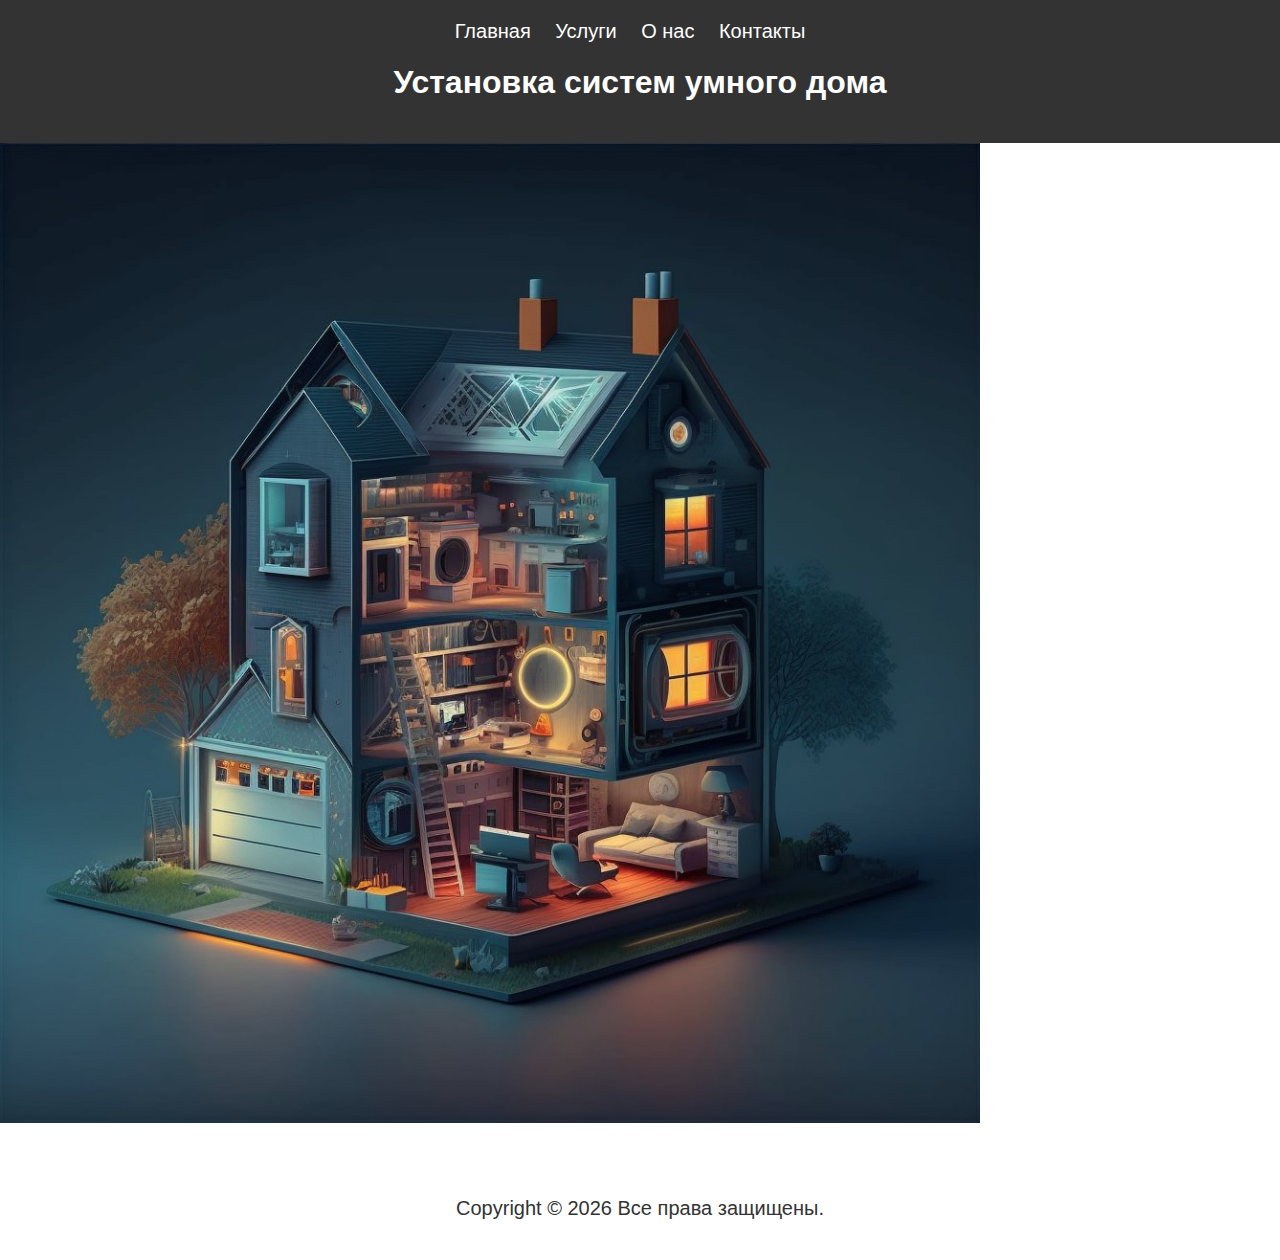
<file: index.html>
<!DOCTYPE html>
<html>
<head>
 <meta charset="UTF-8">
 <title>Установка систем умного дома</title>
 <link rel="stylesheet" href="style2.css">
</head>
<body>
 <header>
  <nav>
   <ul>
	<li><a href="index.html">Главная</a></li>
	<li><a href="uslugy.html">Услуги</a></li>
	<li><a href="onas.html">О нас</a></li>
	<li><a href="contact.html">Контакты</a></li>
   </ul>
  </nav>
  <h1>Установка систем умного дома</h1>
 </header>
 <main>
 	<img src="Photo марта 25, 11 16 45 AM.jpeg"
 </main>
 <footer>
  <p>Copyright &copy; 
  <script>
   document.write(new Date().getFullYear());
  </script> 
  Все права защищены.</p>
 </footer>
</body>
</html>
</file>
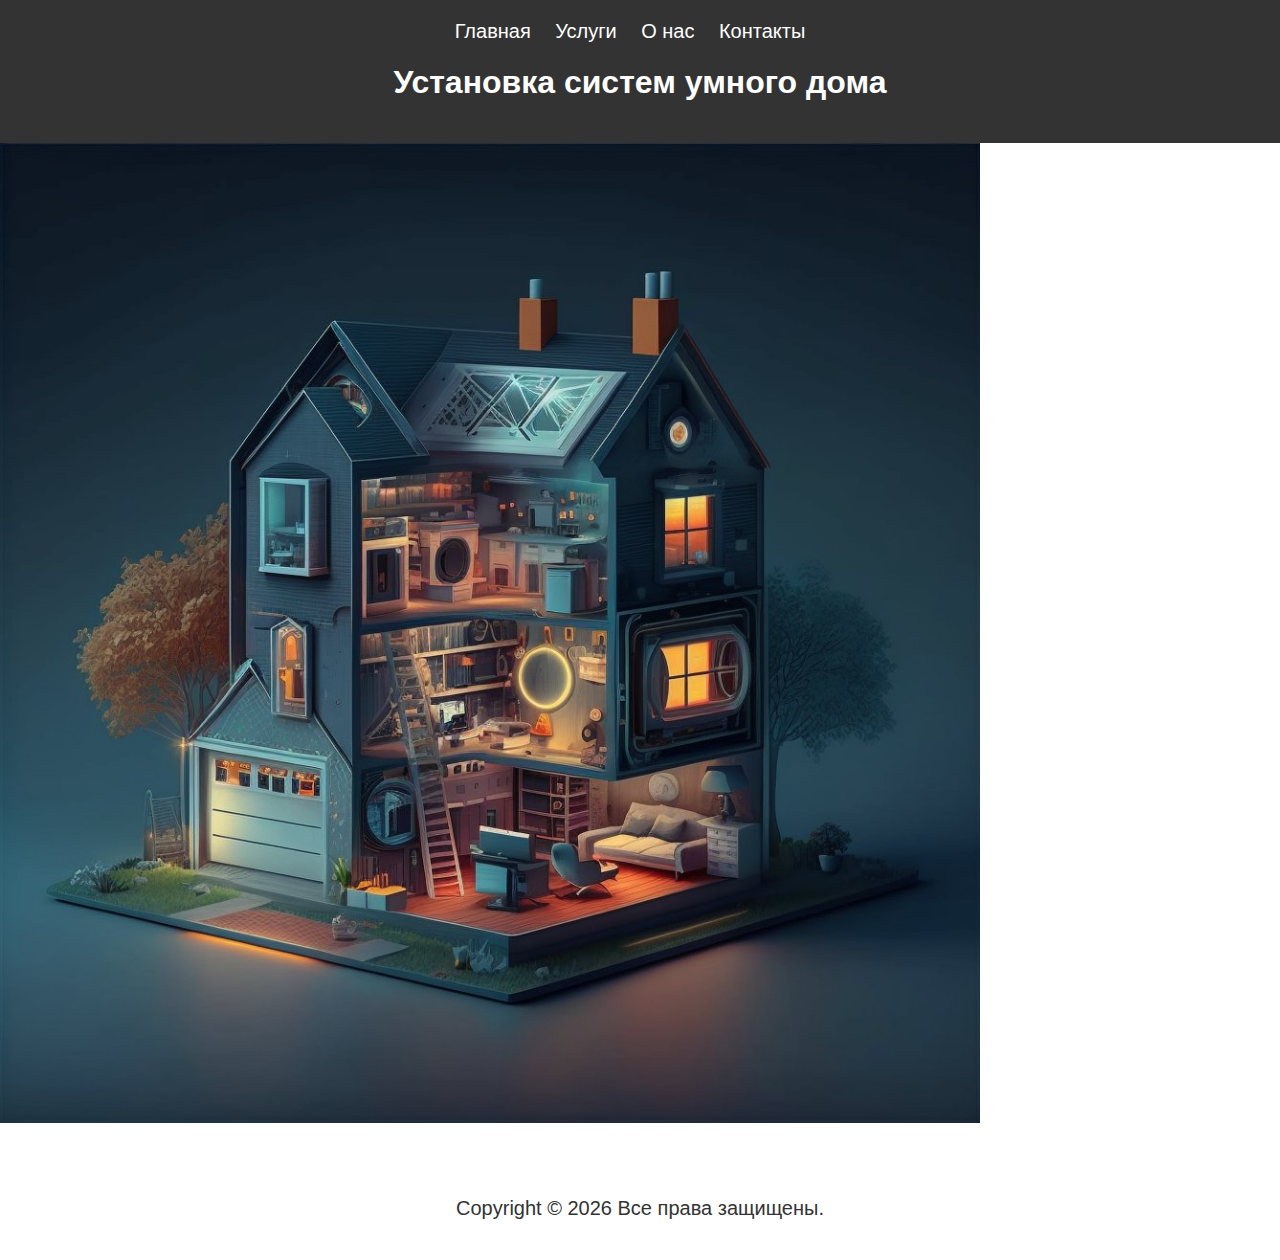
<file: glavnay.html>
<!DOCTYPE html>
<html>
<head>
 <meta charset="UTF-8">
 <title>Установка систем умного дома</title>
 <link rel="stylesheet" href="style2.css">
</head>
<body>
 <header>
  <nav>
   <ul>
	<li><a href="glavnay.html">Главная</a></li>
	<li><a href="uslugy.html">Услуги</a></li>
	<li><a href="onas.html">О нас</a></li>
	<li><a href="#">Контакты</a></li>
   </ul>
  </nav>
  <h1>Установка систем умного дома</h1>
 </header>
 <main>
 	<img src="Photo марта 25, 11 16 45 AM.jpeg"
 </main>
 <footer>
  <p>Copyright &copy; 
  <script>
   document.write(new Date().getFullYear());
  </script> 
  Все права защищены.</p>
 </footer>
</body>
</html>
</file>
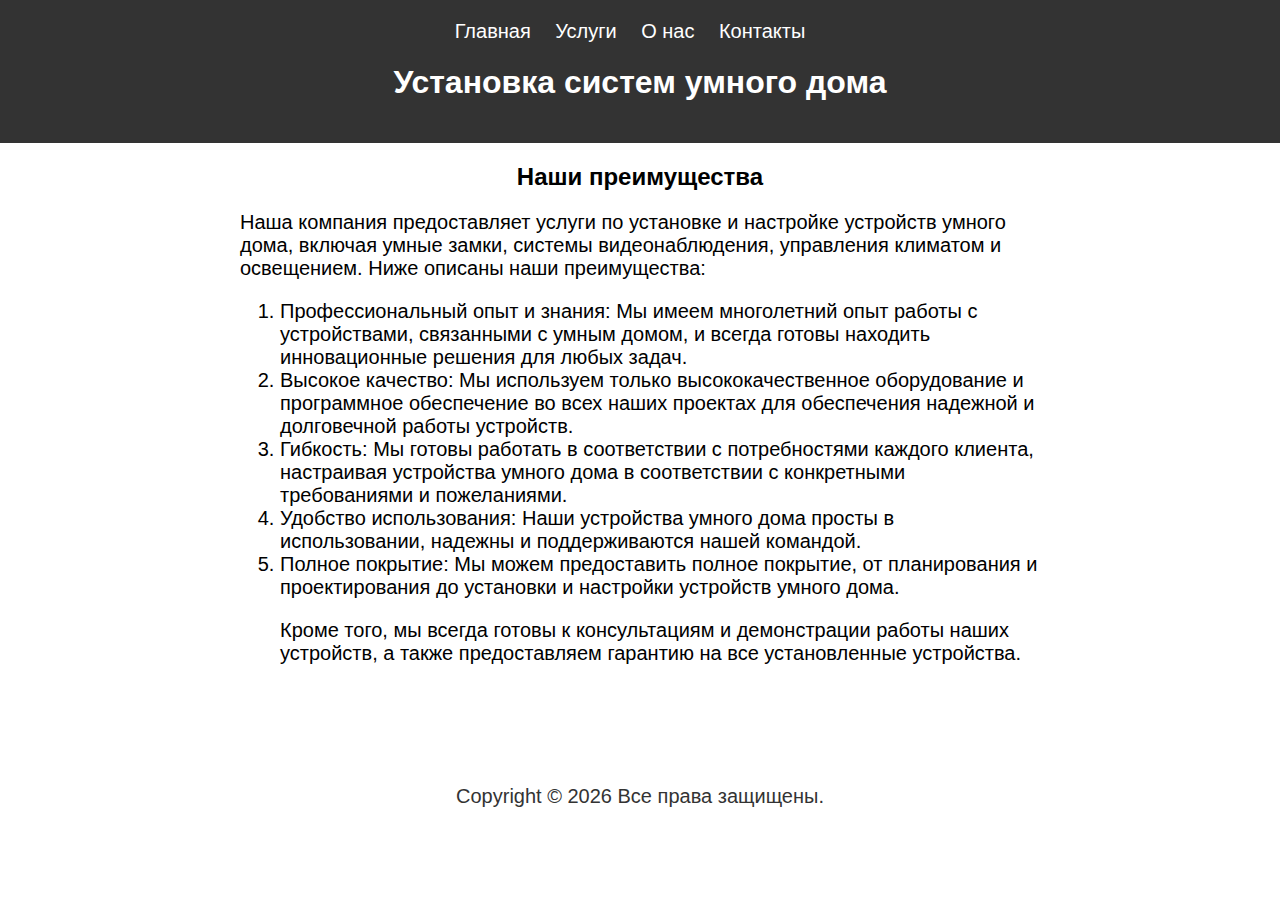
<file: onas.html>
<!DOCTYPE html>
<html>
<head>
 <meta charset="UTF-8">
 <title>Установка систем умного дома</title>
 <link rel="stylesheet" href="style.css">
</head>
<body>
 <header>
  <nav>
   <ul>
	<li><a href="index.html">Главная</a></li>
	<li><a href="uslugy.html">Услуги</a></li>
	<li><a href="onas.html">О нас</a></li>
	<li><a href="contact.html">Контакты</a></li>
   </ul>
  </nav>
  <h1>Установка систем умного дома</h1>
 </header>
 <main>
  <section>
   <h2>Наши преимущества</h2>
   <p>Наша компания предоставляет услуги по установке и настройке устройств умного дома, включая умные замки, системы видеонаблюдения, управления климатом и освещением. Ниже описаны наши преимущества:
</p>
   <ol>
	<li>Профессиональный опыт и знания: Мы имеем многолетний опыт работы с устройствами, связанными с умным домом, и всегда готовы находить инновационные решения для любых задач.
</li>
	<li>Высокое качество: Мы используем только высококачественное оборудование и программное обеспечение во всех наших проектах для обеспечения надежной и долговечной работы устройств.
</li>
	<li>Гибкость: Мы готовы работать в соответствии с потребностями каждого клиента, настраивая устройства умного дома в соответствии с конкретными требованиями и пожеланиями.
</li>
	<li>Удобство использования: Наши устройства умного дома просты в использовании, надежны и поддерживаются нашей командой.
</li>
   <li>Полное покрытие: Мы можем предоставить полное покрытие, от планирования и проектирования до установки и настройки устройств умного дома.
</li>
   <p>Кроме того, мы всегда готовы к консультациям и демонстрации работы наших устройств, а также предоставляем гарантию на все установленные устройства.
</p>
   </ol>
  </section>
 </main>
 <footer>
  <p>Copyright &copy; 
  <script>
   document.write(new Date().getFullYear());
  </script> 
  Все права защищены.</p>
 </footer>
</body>
</html>
</file>
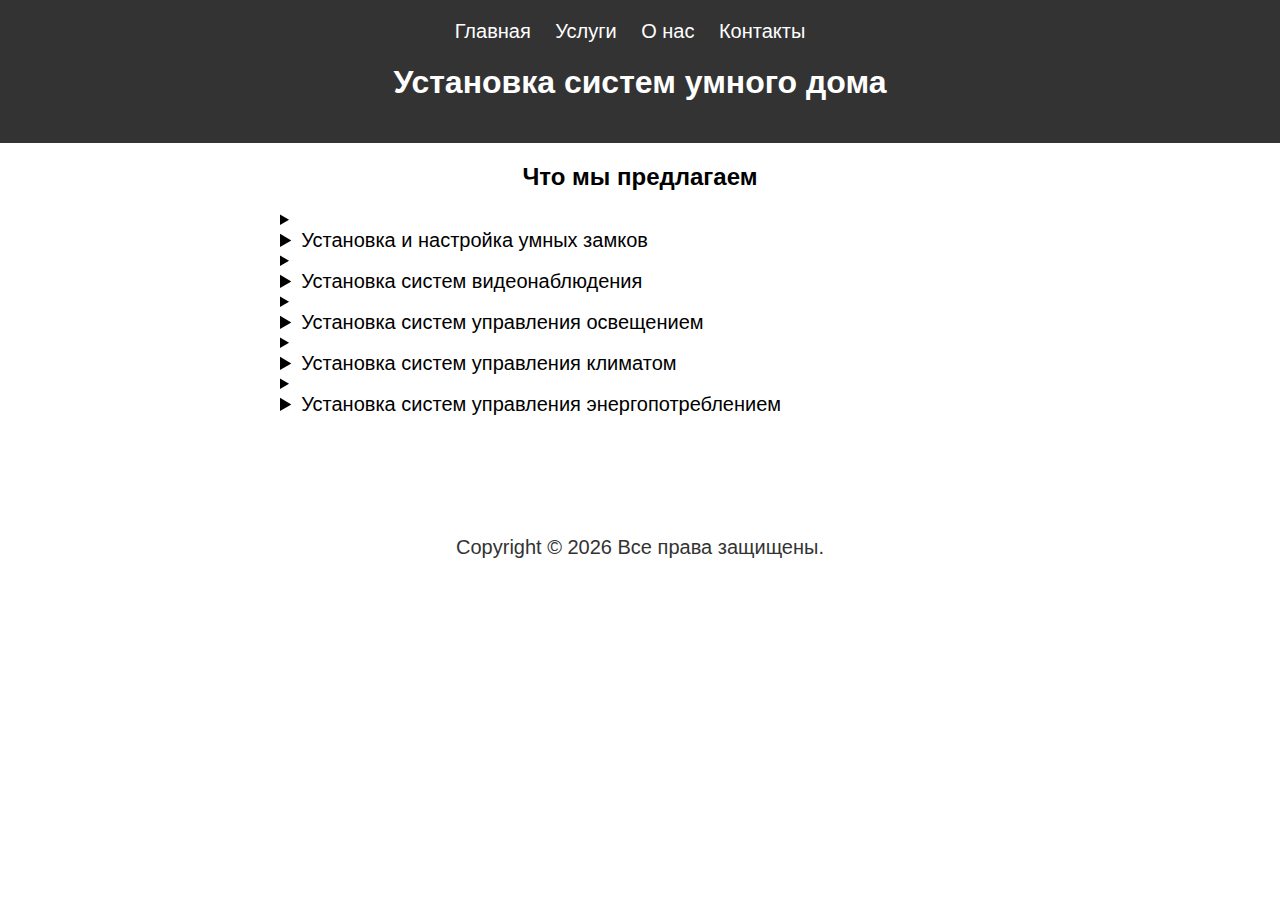
<file: uslugy.html>
<!DOCTYPE html>
<html>
<head>
 <meta charset="UTF-8">
 <title>Установка систем умного дома</title>
 <link rel="stylesheet" href="style.css">
</head>
<body>
 <header>
  <nav>
   <ul>
	<li><a href="index.html">Главная</a></li>
	<li><a href="uslugy.html">Услуги</a></li>
	<li><a href="onas.html">О нас</a></li>
	<li><a href="contact.html">Контакты</a></li>
   </ul>
  </nav>
  <h1>Установка систем умного дома</h1>
 </header>

 <main>
  <section>
   <h2>Что мы предлагаем</h2>
   <ul>
   <details>
   <summary>
	<li>Установка и настройка умных замков</li>
   </summary>
   <p>Это процесс установки новых замков, обеспечивающих доступ в помещение с помощью биометрических данных, кодового слова, ключей, смартфона. Умные замки обычно контролируются с помощью мобильных устройств, планшетов и NFC меток. 

Установка умных замков включает в себя выбор необходимых компонентов и элементов, техническую установку самого замка с использованием специальных инструментов, а также настройку программного обеспечения, которое управляет работой замка.

Преимущества установки умных замков включают более безопасную и удобную систему доступа к помещению, мониторинг действий пользователей, управление доступом гостей и доверенных лиц, а также возможность удаленного контроля (например, если вы забыли закрыть дверь, то можно сделать это удаленно).

Важными факторами при установке умных замков являются надежность этой системы, автономность (возможность использования в случае отключения интернета), а также совместимость с другими устройствами умного дома, такими как системы безопасности и управления освещением. Создавая свою собственную систему умного дома, нужно выбрать умный замок с функциями, которые максимально соответствуют вашим потребностям, а также удобной настройкой с помощью мобильных устройств или компьютера.
   </p>
   </details>
   <details>
   <summary>
	<li>Установка систем видеонаблюдения</li>
	</summary>
   <p>Это процесс установки камер видеонаблюдения и другого оборудования, а также настройка программного обеспечения для их управления. Система видеонаблюдения может быть установлена в любом помещении или на открытой территории.

Она может состоять из камер видеонаблюдения, видеорегистраторов, кабелей и другого оборудования. Системы видеонаблюдения могут быть настроены на автоматическое управление или на ручное управление операторами.

Преимущества установки системы видеонаблюдения включают обеспечение безопасности и защиты имущества, а также предупреждение краж и несанкционированного доступа. Кроме того, система видеонаблюдения улучшает работу охраны и позволяет оперативно реагировать на происходящие события.

Установка системы видеонаблюдения может быть проведена как на новом объекте, так и на уже существующем. Количество камер и другого оборудования зависят от особенностей помещения и требований заказчика. Также возможна интеграция системы видеонаблюдения с другими системами умного дома.
	</p>
	</details>
	<details>
	<summary>
	<li>Установка систем управления освещением</li>
	</summary>
   <p>Это процесс, который включает в себя выбор и установку устройств и инструментов, позволяющих контролировать освещение в помещении, создавая комфортные условия для жильцов или работников.

Системы управления освещением могут включать в себя автоматические выключатели и датчики движения, программирование и управление освещением через смартфон или пульт дистанционного управления, диммеры и цветовую температуру, а также интеграцию с другими системами умного дома.

Установка системы управления освещением может быть проведена как в новом здании, так и в уже существующем, и может быть настроена на автоматический или ручной контроль.

Преимущества установки системы управления освещением включают более эффективное использование энергии, экономию на счетах за электроэнергию, удобство управления и создание комфортных условий для жильцов или работников.
   </p>
   </details>
   <details>
   	<summary> 
	<li>Установка систем управления климатом</li>
   </summary>
   <p>Это процесс, который включает в себя выбор и установку устройств и инструментов, позволяющих контролировать и регулировать внутреннее пространство помещения, чтобы создать комфортный и здоровый климат для жильцов или работников.

Системы управления климатом могут включать в себя кондиционеры, системы отопления и охлаждения, вентиляционные системы, системы очистки воздуха, системы контроля влажности и многие другие устройства.

Установка системы управления климатом может проводиться как в новом здании, так и в уже существующем, и может быть настроена на автоматический или ручной контроль.

Преимущества установки системы управления климатом включают более комфортные условия пребывания в помещении, улучшение качества воздуха и снижение затрат на энергию в связи с более эффективным использованием отопительных и охлаждающих систем.
   </p>
   </details>
   <details>
   	<summary>
	<li>Установка систем управления энергопотреблением</li> 
   </summary>
   <p>Это процесс, который позволяет сберегать энергию и ресурсы, снизить затраты на электричество, газ, воду и другие материальные ресурсы. Системы управления энергопотреблением – это комплекс программных и аппаратных средств, которые позволяют автоматизировать процесс контроля и управления энергопотреблением в целях оптимизации эксплуатации техники и оборудования.

Установка системы управления энергопотреблением включает в себя ряд работ, начиная с оценки потенциала для экономии энергоресурсов и заканчивая внедрением специализированного оборудования и программных средств. Результатом установки системы управления энергопотреблением становится уменьшение затрат на энергию и сокращение вредного воздействия на окружающую среду.

Кроме того, системы управления энергопотреблением могут использоваться на производстве и в различных отраслях промышленности для оптимизации процесса производства и контроля за использованием энергоресурсов. Например, такие системы могут контролировать работу оборудования, регулировать освещение, вентиляцию и кондиционирование воздуха, а также управлять системами отопления и водоснабжения.

В итоге, установка системы управления энергопотреблением является важным шагом в повышении энергоэффективности и экономии ресурсов в любой организации.
  </p>
  </details>
   </ul>
  </section>
  </main>
 <footer>
  <p>Copyright &copy; 
  <script>
   document.write(new Date().getFullYear());
  </script> 
  Все права защищены.</p>
 </footer>
</body>
</html>
</file>
<file: style2.css>
body {
 font-family: Arial, sans-serif;
 margin: 0;
 padding: 0;
}

header {
 background-color: #333;
 color: #fff;
 padding: 20px;
 text-align: center;
}

nav ul {
 list-style: none;
 margin: 0;
 padding: 0;
}

nav ul li {	
 display: inline-block;
 margin-right: 20px;
}

nav ul li a {
 color: #fff;
 text-decoration: none;
}

main {
 width: auto;
 
}

section {
 margin-bottom: 30px;
}

h2 {
 margin-top: 0;
 text-align: center ;
}

ul, ol {
 margin-top: 0;
}

footer {
 color: #333;
 padding: 20px;
 text-align: center;
 margin-top: 30px;
}
}

::-webkit-details-marker {
  display:none;
}

p {
  font-size: 20px;
}

li {
  font-size: 20px;
}

img {
max-width: 980px;
}

.center-image {
  display: block;
  margin: 0 auto;
}

.conteiner {
 padding-left: 50px;
 display: flex;
 flex-direction: row;
 
}
.vk {
 margin-left: 5px;
 margin-top: 5px;
}

.wp {
 margin-top: 5px;
 margin-left: 5px;
}
</file>
<file: style.css>
body {
 font-family: Arial, sans-serif;
 margin: 0;
 padding: 0;
}

header {
 background-color: #333;
 color: #fff;
 padding: 20px;
 text-align: center;
}

nav ul {
 list-style: none;
 margin: 0;
 padding: 0;
}

nav ul li {	
 display: inline-block;
 margin-right: 20px;
}

nav ul li a {
 color: #fff;
 text-decoration: none;
}

main {
 max-width: 800px;
 margin: auto;
 padding: 20px;
}

section {
 margin-bottom: 30px;
}

h2 {
 margin-top: 0;
 text-align: center ;
}

ul, ol {
 margin-top: 0;
}

footer {
 color: #333;
 padding: 20px;
 text-align: center;
 margin-top: 30px;
}

::-webkit-details-marker {
  display:none;
}

p {
  font-size: 20px;
}

li {
  font-size: 20px;
}

.img {
  width: auto;
}

.text-gradient {
  background: linear-gradient(to right, #3a7bd5, #00d2ff);
  background-clip: text;
  -webkit-background-clip: text;
  color: transparent;
  animation: text-gradient 5s ease-in-out infinite;
}

@keyframes text-gradient {
  0% {
    background-position: left;
  }
  50% {
    background-position: right;
  }
  100% {
    background-position: left;
  }
}
</file>
